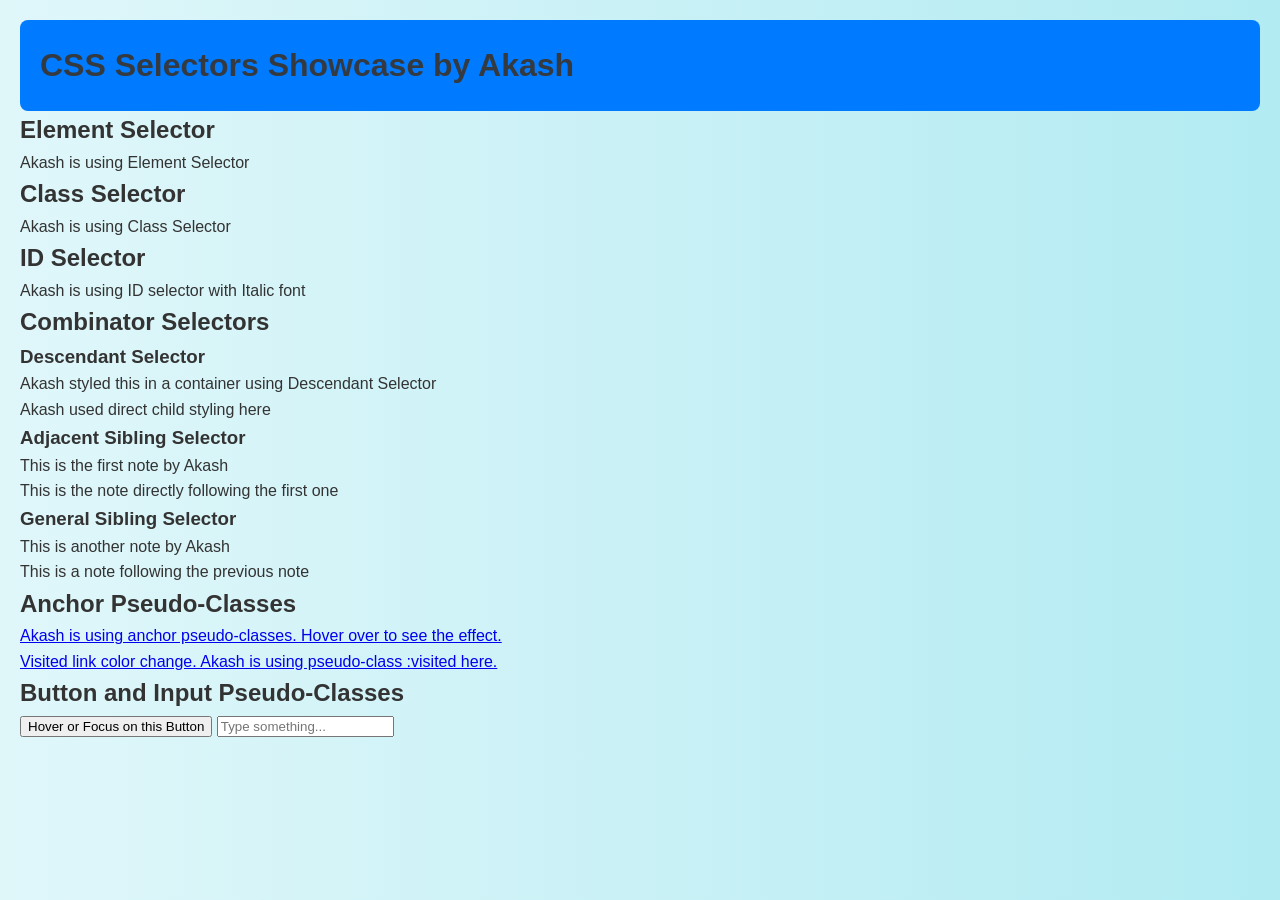
<file: cssselector.html>
<!DOCTYPE html>
<html lang="en">

<head>
    <meta charset="UTF-8">
    <meta name="viewport" content="width=device-width, initial-scale=1.0">
    <title>CSS Selectors Showcase</title>
    <style>
        /* Basic reset for common elements */
        body, h1, h2, h3, p, div {
            margin: 0;
            padding: 0;
        }

        /* Basic styles for the whole page */
        body {
            font-family: Arial, sans-serif;
            line-height: 1.6;
            background: linear-gradient(to right, #e0f7fa, #b2ebf2);
            color: #333;
            padding: 20px;
        }

        /* Header styles */
        header {
            background-color: #007bff;
            color: white;
            padding: 20px;
            border-radius: 8px;
        /* Container and combinator selectors */
        .container {
            background-color: #ffffff;
            border: 1px solid #ddd;
            border-radius: 8px;
            padding: 20px;
            margin-top: 30px;
            box-shadow: 0 4px 12px rgba(0, 0, 0, 0.2);
        }

        .container p {
            font-style: normal;
            color: #28a745;
        }

        .container > .special {
            color: #007bff;
            font-weight: bold;
        }

        .note {
            padding: 15px;
            margin: 10px 0;
            border: 1px solid #ced4da;
            border-radius: 8px;
            background-color: #f8f9fa;
            box-shadow: 0 2px 5px rgba(0, 0, 0, 0.2);
        }

        .note + .note2 {
            border: 2px solid #fd7e14;
        }

        .note ~ .note2 {
            color: #6f42c1;
        }

        /* Group selector */
        h1, h2, h3 {
            color: #343a40;
        }

        /* Anchor pseudo-classes */
        a {
            text-decoration: none;
            color: #007bff;
            transition: color 0.3s;
        }

        a:hover {
            color: #ff5722;
            text-decoration: underline;
        }

        a:visited {
            color: #6f42c1;
        }

        a:active {
            color: #d9534f;
        }

        /* Button and input pseudo-classes */
        button {
            padding: 10px 20px;
            border: none;
            border-radius: 5px;
            background-color: #007bff;
            color: white;
            cursor: pointer;
            transition: background-color 0.3s;
        }

        button:hover {
            background-color: #0056b3;
        }

        button:focus {
            outline: 2px solid #007bff;
        }

        input {
            padding: 8px;
            border: 2px solid #ced4da;
            border-radius: 5px;
            transition: border 0.3s;
        }

        input:invalid {
            border: 2px solid #dc3545;
        }

        input:valid {
            border: 2px solid #28a745;
        }

        /* Pseudo-elements */
        p::first-line {
            font-weight: bolder;
        }

        p::first-letter {
            font-size: 2em;
            color: #007bff;
        }

        /* Hover effect */
        .hoverable {
            padding: 20px;
            border: 2px solid #007bff;
            border-radius: 8px;
            background-color: #ffffff;
            transition: background-color 0.3s, box-shadow 0.3s;
        }

        .hoverable:hover {
            background-color: #e0f7fa;
            box-shadow: 0 4px 12px rgba(0, 0, 0, 0.2);
        }

        /* Responsive design */
        @media (max-width: 768px) {
            body {
                padding: 10px;
            }
            header h1 {
                font-size: 2.2em;
            }
            h2 {
                font-size: 1.7em;
            }
            h3 {
                font-size: 1.4em;
            }
            .container {
                padding: 15px;
            }
        }
    </style>
</head>

<body>
    <header>
        <h1>CSS Selectors Showcase by Akash</h1>
    </header>

    <div class="content">
        <h2>Element Selector</h2>
        <p>Akash is using Element Selector</p>

        <h2>Class Selector</h2>
        <p class="highlight">Akash is using Class Selector</p>

        <h2>ID Selector</h2>
        <p id="unique">Akash is using ID selector with Italic font</p>

        <h2>Combinator Selectors</h2>
        <h3>Descendant Selector</h3>
        <div class="container">
            <p>Akash styled this in a container using Descendant Selector</p>
            <p class="special">Akash used direct child styling here</p>
        </div>

        <h3>Adjacent Sibling Selector</h3>
        <div class="note">This is the first note by Akash</div>
        <div class="note2">This is the note directly following the first one</div>

        <h3>General Sibling Selector</h3>
        <div class="note">This is another note by Akash</div>
        <div class="note2">This is a note following the previous note</div>

        <h2>Anchor Pseudo-Classes</h2>
        <p><a href="#">Akash is using anchor pseudo-classes. Hover over to see the effect.</a></p>
        <p><a href="#">Visited link color change. Akash is using pseudo-class :visited here.</a></p>

        <h2>Button and Input Pseudo-Classes</h2>
        <button>Hover or Focus on this Button</button>
        <input type="text" placeholder="Type something..." required>
    </div>
</body>

</html>
</file>
